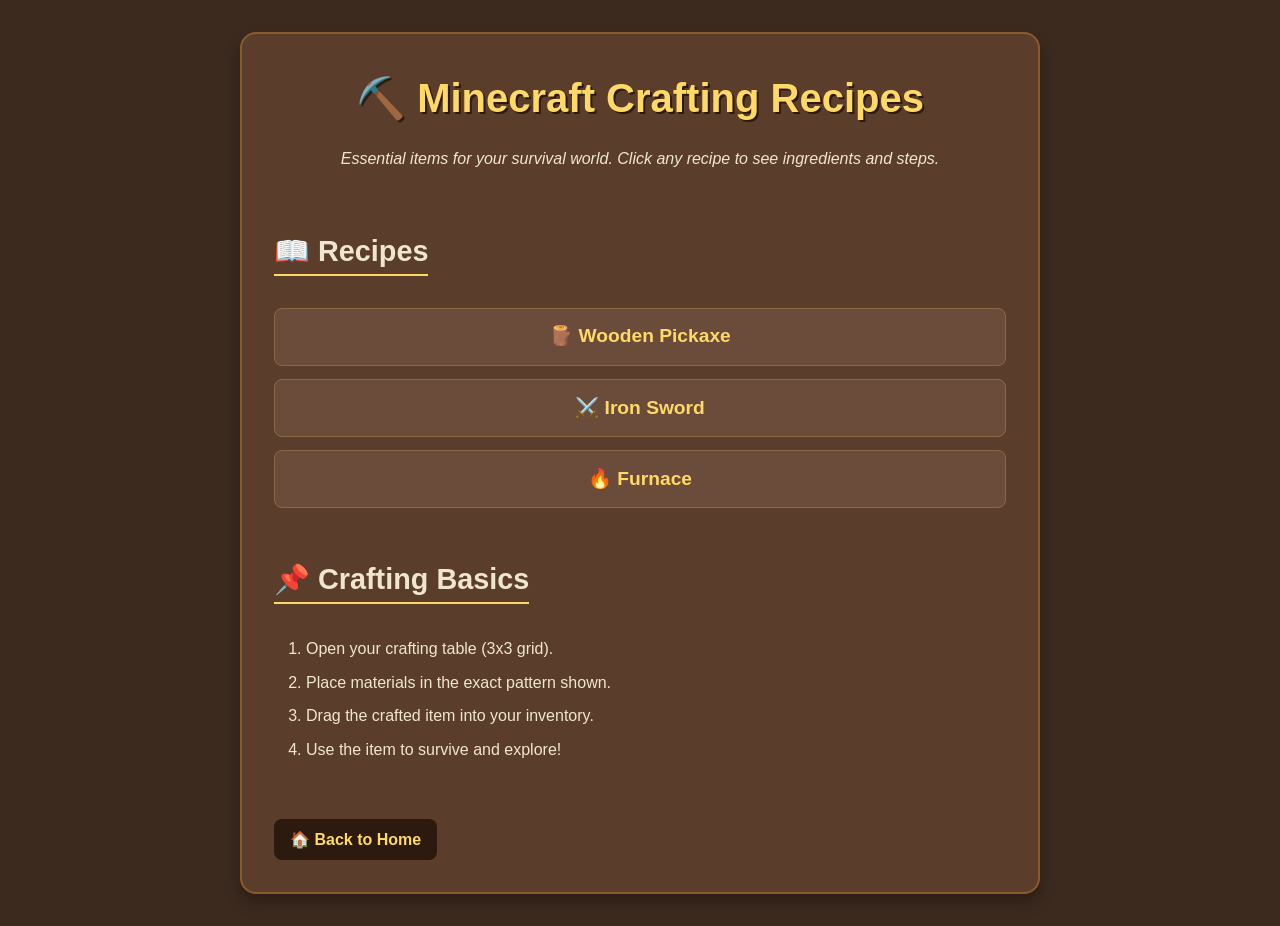
<file: index.html>
<!DOCTYPE html>
<html lang="en">
<head>
    <meta charset="UTF-8">
    <meta name="viewport" content="width=device-width, initial-scale=1.0">
    <title>Minecraft Recipes</title>
    <style>
        * {
            margin: 0;
            padding: 0;
            box-sizing: border-box;
        }

        body {
            font-family: 'Segoe UI', Tahoma, Geneva, Verdana, sans-serif;
            background-color: #3c2a1f;
            color: #f0e6d0;
            line-height: 1.6;
            padding: 2rem;
        }

        .container {
            max-width: 800px;
            margin: 0 auto;
            background-color: #5a3e2b;
            border-radius: 1rem;
            padding: 2rem;
            box-shadow: 0 8px 16px rgba(0,0,0,0.3);
            border: 2px solid #8b5a2b;
        }

        h1 {
            font-size: 2.5rem;
            text-align: center;
            margin-bottom: 1rem;
            color: #ffd966;
            text-shadow: 2px 2px 0 #2c1a0e;
        }

        .description {
            text-align: center;
            margin-bottom: 2rem;
            font-style: italic;
        }

        h2 {
            font-size: 1.8rem;
            margin: 1.5rem 0 1rem;
            border-bottom: 2px solid #ffd966;
            display: inline-block;
        }

        ul, ol {
            margin: 1rem 0 1.5rem 2rem;
        }

        li {
            margin: 0.5rem 0;
        }

        a {
            color: #ffd966;
            text-decoration: none;
            font-weight: bold;
            transition: color 0.2s;
        }

        a:hover {
            color: #ffb347;
            text-decoration: underline;
        }

        .recipe-list {
            list-style-type: none;
            margin-left: 0;
        }

        .recipe-list li {
            background-color: #6b4c3b;
            margin: 0.8rem 0;
            padding: 0.8rem;
            border-radius: 0.5rem;
            text-align: center;
            border: 1px solid #8b6946;
        }

        .recipe-list li a {
            font-size: 1.2rem;
        }

        .back-link {
            display: inline-block;
            margin-top: 2rem;
            background-color: #2c1a0e;
            padding: 0.5rem 1rem;
            border-radius: 0.5rem;
        }
    </style>
</head>
<body>
    <div class="container">
        <h1>⛏️ Minecraft Crafting Recipes</h1>
        <p class="description">Essential items for your survival world. Click any recipe to see ingredients and steps.</p>

        <h2>📖 Recipes</h2>
        <!-- Unordered list used for navigation links -->
        <ul class="recipe-list">
            <li><a href="pickaxe.html">🪵 Wooden Pickaxe</a></li>
            <li><a href="sword.html">⚔️ Iron Sword</a></li>
            <li><a href="furnace.html">🔥 Furnace</a></li>
        </ul>

        <h2>📌 Crafting Basics</h2>
        <!-- Ordered list demonstrating general crafting rules -->
        <ol>
            <li>Open your crafting table (3x3 grid).</li>
            <li>Place materials in the exact pattern shown.</li>
            <li>Drag the crafted item into your inventory.</li>
            <li>Use the item to survive and explore!</li>
        </ol>

        <p class="back-link"><a href="index.html">🏠 Back to Home</a></p>
    </div>
</body>
</html>
</file>
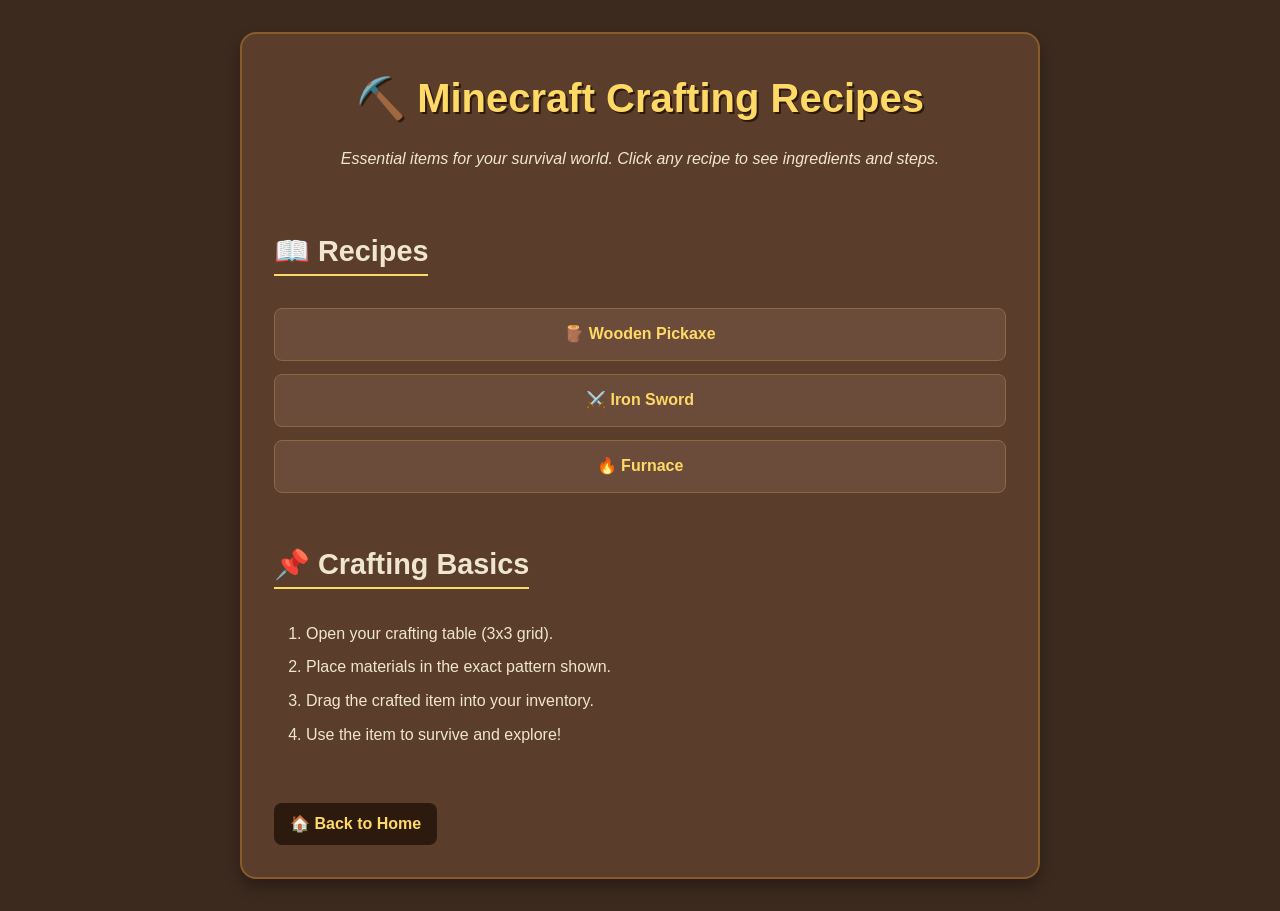
<file: laboratory-2/index.html>
<!DOCTYPE html>
<html lang="en">
<head>
    <meta charset="UTF-8">
    <meta name="viewport" content="width=device-width, initial-scale=1.0">
    <title>Minecraft Recipes</title>
    <style>
        * {
            margin: 0;
            padding: 0;
            box-sizing: border-box;
        }

        body {
            font-family: 'Segoe UI', Tahoma, Geneva, Verdana, sans-serif;
            background-color: #3c2a1f;
            color: #f0e6d0;
            line-height: 1.6;
            padding: 2rem;
        }

        .container {
            max-width: 800px;
            margin: 0 auto;
            background-color: #5a3e2b;
            border-radius: 1rem;
            padding: 2rem;
            box-shadow: 0 8px 16px rgba(0,0,0,0.3);
            border: 2px solid #8b5a2b;
        }

        h1 {
            font-size: 2.5rem;
            text-align: center;
            margin-bottom: 1rem;
            color: #ffd966;
            text-shadow: 2px 2px 0 #2c1a0e;
        }

        .description {
            text-align: center;
            margin-bottom: 2rem;
            font-style: italic;
        }

        h2 {
            font-size: 1.8rem;
            margin: 1.5rem 0 1rem;
            border-bottom: 2px solid #ffd966;
            display: inline-block;
        }

        ul, ol {
            margin: 1rem 0 1.5rem 2rem;
        }

        li {
            margin: 0.5rem 0;
        }

        a {
            color: #ffd966;
            text-decoration: none;
            font-weight: bold;
            transition: color 0.2s;
        }

        a:hover {
            color: #ffb347;
            text-decoration: underline;
        }

        .recipe-list {
            list-style-type: none;
            margin-left: 0;
        }

        .recipe-list li {
            background-color: #6b4c3b;
            margin: 0.8rem 0;
            padding: 0.8rem;
            border-radius: 0.5rem;
            text-align: center;
            border: 1px solid #8b6946;
        }g

        .recipe-list li a {
            font-size: 1.2rem;
        }

        .back-link {
            display: inline-block;
            margin-top: 2rem;
            background-color: #2c1a0e;
            padding: 0.5rem 1rem;
            border-radius: 0.5rem;
        }
    </style>
</head>
<body>
    <div class="container">
        <h1>⛏️ Minecraft Crafting Recipes</h1>
        <p class="description">Essential items for your survival world. Click any recipe to see ingredients and steps.</p>

        <h2>📖 Recipes</h2>
        <!-- Unordered list used for navigation links -->
        <ul class="recipe-list">
            <li><a href="pickaxe.html">🪵 Wooden Pickaxe</a></li>
            <li><a href="sword.html">⚔️ Iron Sword</a></li>
            <li><a href="furnace.html">🔥 Furnace</a></li>
        </ul>

        <h2>📌 Crafting Basics</h2>
        <!-- Ordered list demonstrating general crafting rules -->
        <ol>
            <li>Open your crafting table (3x3 grid).</li>
            <li>Place materials in the exact pattern shown.</li>
            <li>Drag the crafted item into your inventory.</li>
            <li>Use the item to survive and explore!</li>
        </ol>

        <p class="back-link"><a href="index.html">🏠 Back to Home</a></p>
    </div>
</body>
</html>
</file>
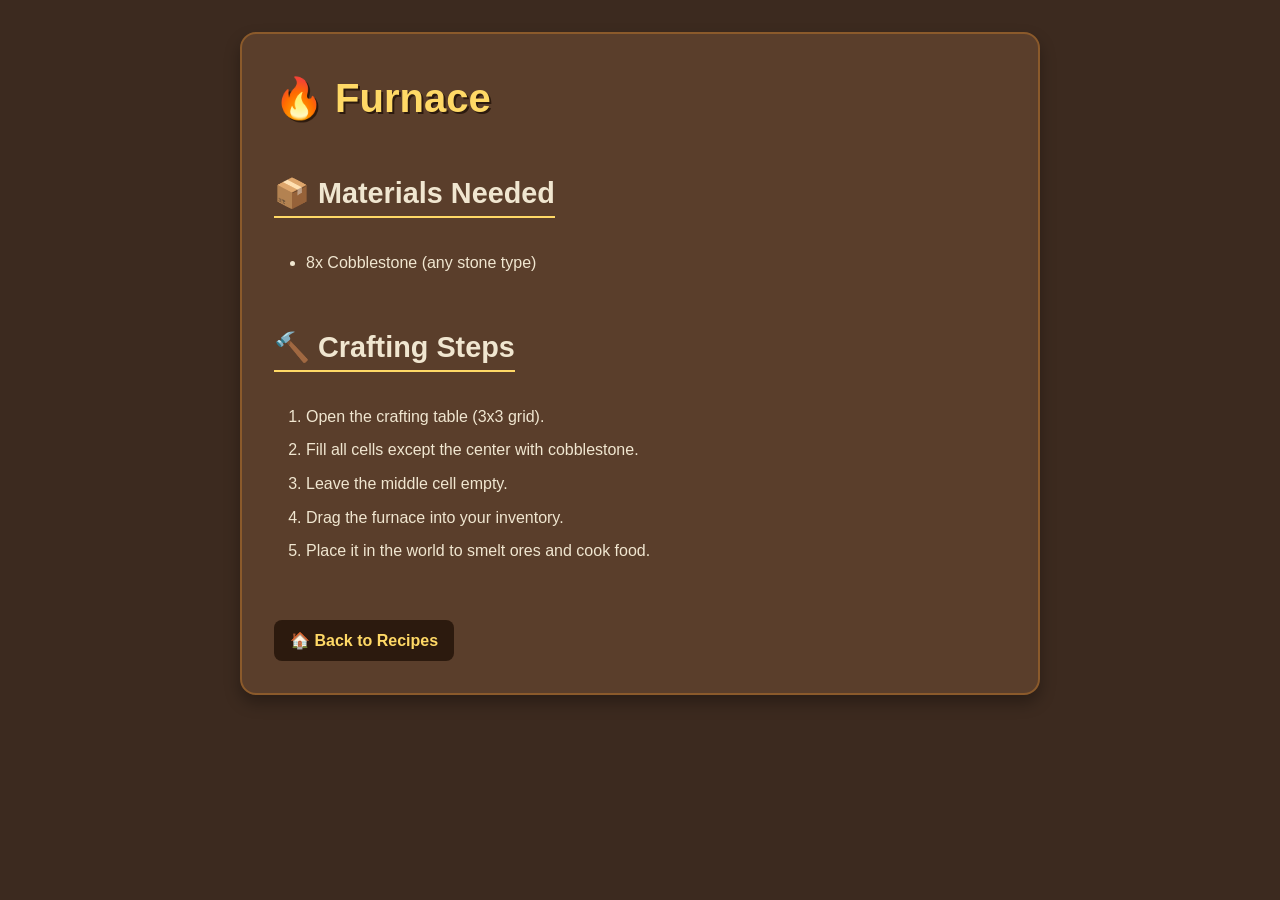
<file: furnace.html>
<!DOCTYPE html>
<html lang="en">
<head>
    <meta charset="UTF-8">
    <meta name="viewport" content="width=device-width, initial-scale=1.0">
    <title>Furnace - Minecraft Recipe</title>
    <style>
        * {
            margin: 0;
            padding: 0;
            box-sizing: border-box;
        }

        body {
            font-family: 'Segoe UI', Tahoma, Geneva, Verdana, sans-serif;
            background-color: #3c2a1f;
            color: #f0e6d0;
            line-height: 1.6;
            padding: 2rem;
        }

        .container {
            max-width: 800px;
            margin: 0 auto;
            background-color: #5a3e2b;
            border-radius: 1rem;
            padding: 2rem;
            box-shadow: 0 8px 16px rgba(0,0,0,0.3);
            border: 2px solid #8b5a2b;
        }

        h1 {
            font-size: 2.5rem;
            margin-bottom: 1rem;
            color: #ffd966;
            text-shadow: 2px 2px 0 #2c1a0e;
        }

        h2 {
            font-size: 1.8rem;
            margin: 1.5rem 0 1rem;
            border-bottom: 2px solid #ffd966;
            display: inline-block;
        }

        ul, ol {
            margin: 1rem 0 1.5rem 2rem;
        }

        li {
            margin: 0.5rem 0;
        }

        a {
            color: #ffd966;
            text-decoration: none;
            font-weight: bold;
        }

        a:hover {
            color: #ffb347;
            text-decoration: underline;
        }

        .back-link {
            display: inline-block;
            margin-top: 2rem;
            background-color: #2c1a0e;
            padding: 0.5rem 1rem;
            border-radius: 0.5rem;
        }
    </style>
</head>
<body>
    <div class="container">
        <h1>🔥 Furnace</h1>
        
        <h2>📦 Materials Needed</h2>
        <ul>
            <li>8x Cobblestone (any stone type)</li>
        </ul>

        <h2>🔨 Crafting Steps</h2>
        <ol>
            <li>Open the crafting table (3x3 grid).</li>
            <li>Fill all cells except the center with cobblestone.</li>
            <li>Leave the middle cell empty.</li>
            <li>Drag the furnace into your inventory.</li>
            <li>Place it in the world to smelt ores and cook food.</li>
        </ol>

        <p><a href="index.html" class="back-link">🏠 Back to Recipes</a></p>
    </div>
</body>
</html>
</file>
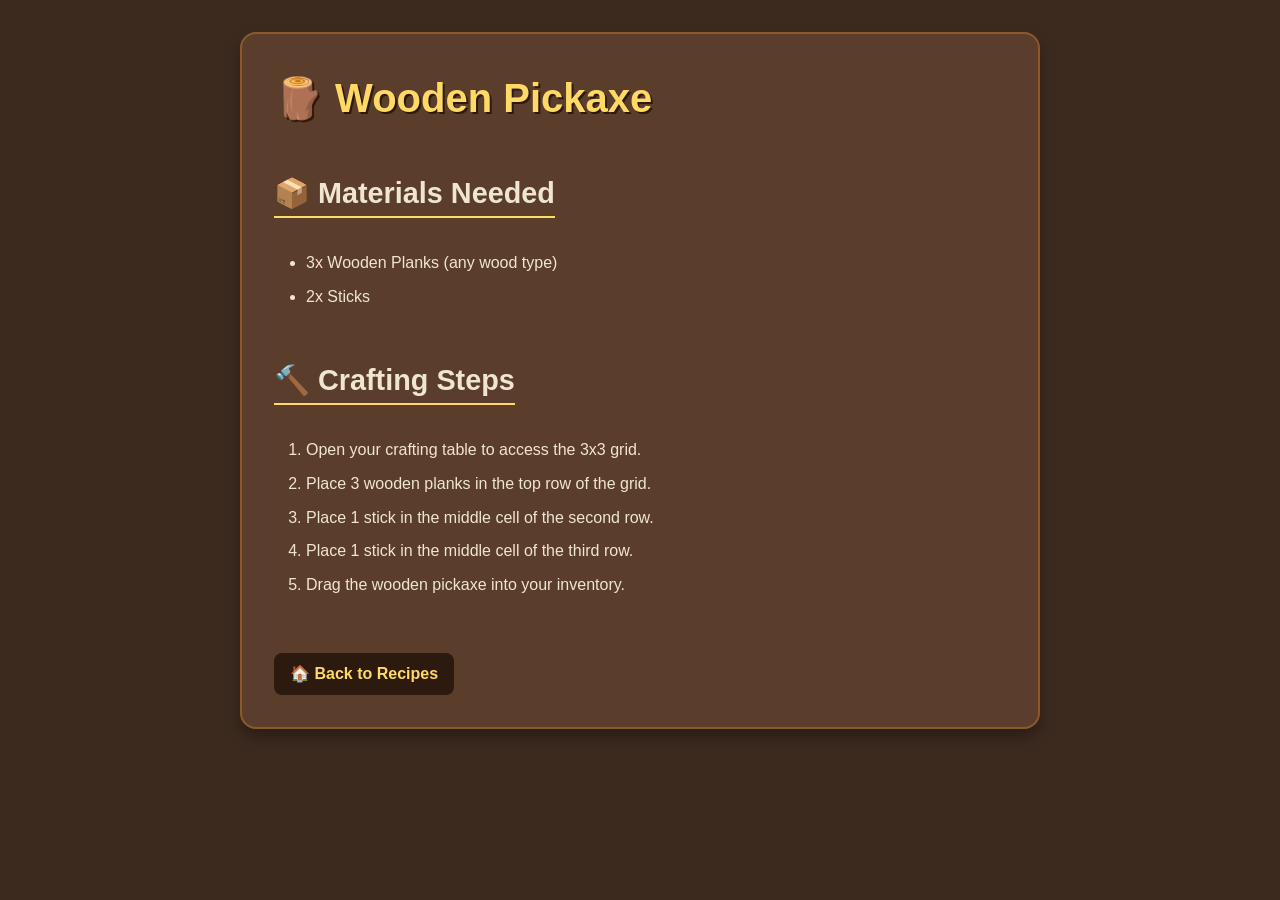
<file: pickaxe.html>
<!DOCTYPE html>
<html lang="en">
<head>
    <meta charset="UTF-8">
    <meta name="viewport" content="width=device-width, initial-scale=1.0">
    <title>Wooden Pickaxe - Minecraft Recipe</title>
    <style>
        * {
            margin: 0;
            padding: 0;
            box-sizing: border-box;
        }

        body {
            font-family: 'Segoe UI', Tahoma, Geneva, Verdana, sans-serif;
            background-color: #3c2a1f;
            color: #f0e6d0;
            line-height: 1.6;
            padding: 2rem;
        }

        .container {
            max-width: 800px;
            margin: 0 auto;
            background-color: #5a3e2b;
            border-radius: 1rem;
            padding: 2rem;
            box-shadow: 0 8px 16px rgba(0,0,0,0.3);
            border: 2px solid #8b5a2b;
        }

        h1 {
            font-size: 2.5rem;
            margin-bottom: 1rem;
            color: #ffd966;
            text-shadow: 2px 2px 0 #2c1a0e;
        }

        h2 {
            font-size: 1.8rem;
            margin: 1.5rem 0 1rem;
            border-bottom: 2px solid #ffd966;
            display: inline-block;
        }

        ul, ol {
            margin: 1rem 0 1.5rem 2rem;
        }

        li {
            margin: 0.5rem 0;
        }

        a {
            color: #ffd966;
            text-decoration: none;
            font-weight: bold;
        }

        a:hover {
            color: #ffb347;
            text-decoration: underline;
        }

        .back-link {
            display: inline-block;
            margin-top: 2rem;
            background-color: #2c1a0e;
            padding: 0.5rem 1rem;
            border-radius: 0.5rem;
        }
    </style>
</head>
<body>
    <div class="container">
        <h1>🪵 Wooden Pickaxe</h1>
        
        <h2>📦 Materials Needed</h2>
        <!-- Unordered list for ingredients -->
        <ul>
            <li>3x Wooden Planks (any wood type)</li>
            <li>2x Sticks</li>
        </ul>

        <h2>🔨 Crafting Steps</h2>
        <!-- Ordered list for step-by-step instructions -->
        <ol>
            <li>Open your crafting table to access the 3x3 grid.</li>
            <li>Place 3 wooden planks in the top row of the grid.</li>
            <li>Place 1 stick in the middle cell of the second row.</li>
            <li>Place 1 stick in the middle cell of the third row.</li>
            <li>Drag the wooden pickaxe into your inventory.</li>
        </ol>

        <p><a href="index.html" class="back-link">🏠 Back to Recipes</a></p>
    </div>
</body>
</html>
</file>
